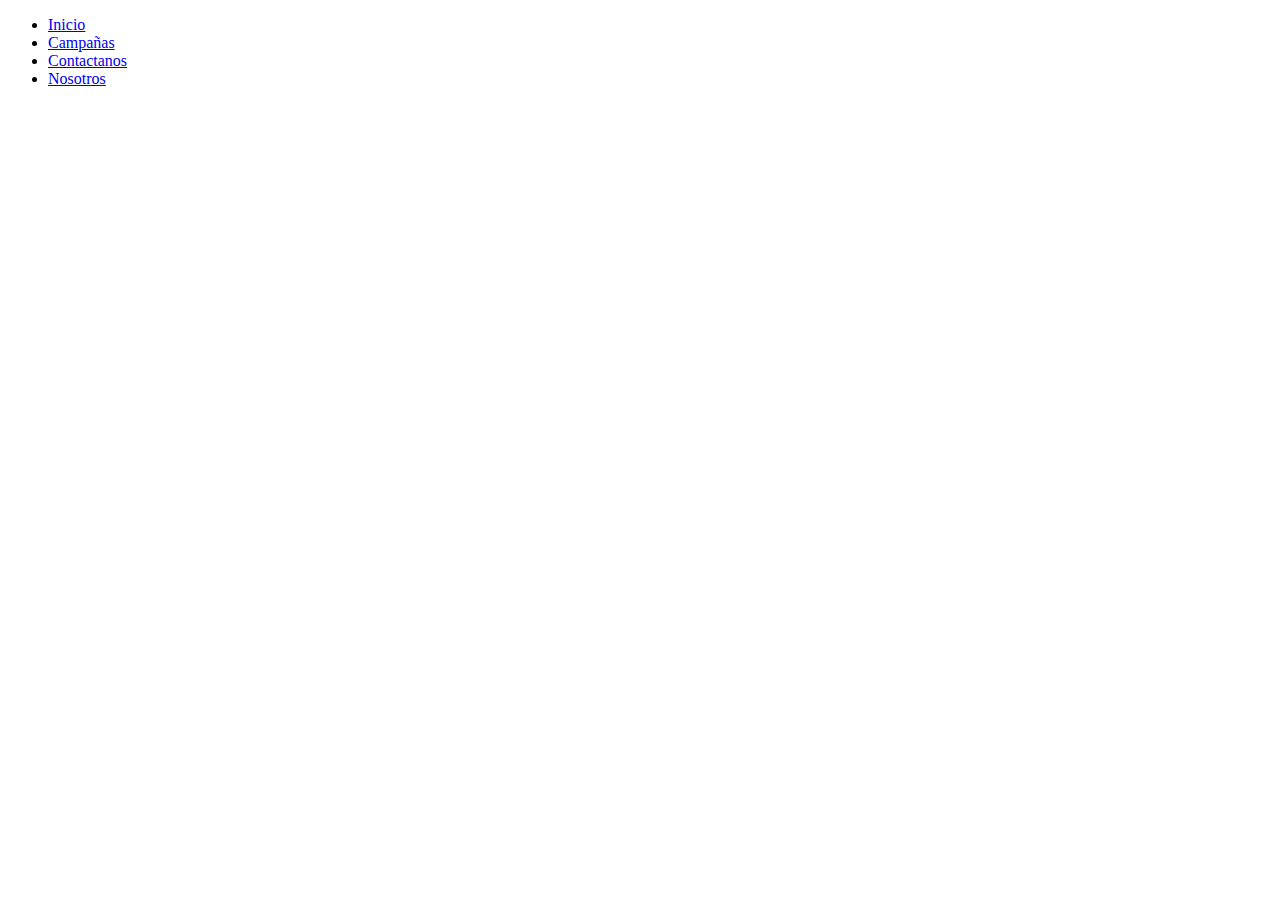
<file: HTML/nav-bar.html>
<!DOCTYPE html>
<html lang="en">
<head>
    <meta charset="UTF-8">
    <meta http-equiv="X-UA-Compatible" content="IE=edge">
    <meta name="viewport" content="width=device-width, initial-scale=1.0">
    <title>Document</title>
</head>
<body>
    <section class="navbar"> 
        <ul>
            <li> <a href="./Index.html">Inicio</a></li>
            <li> <a href="./campanhas.html">Campañas</a></li>
            <li> <a href="./contactanos.html">Contactanos</a></li>
            <li> <a href="./nosotros.html">Nosotros</a></li>
        </ul>
    </section>
</body>
</html>
</file>
